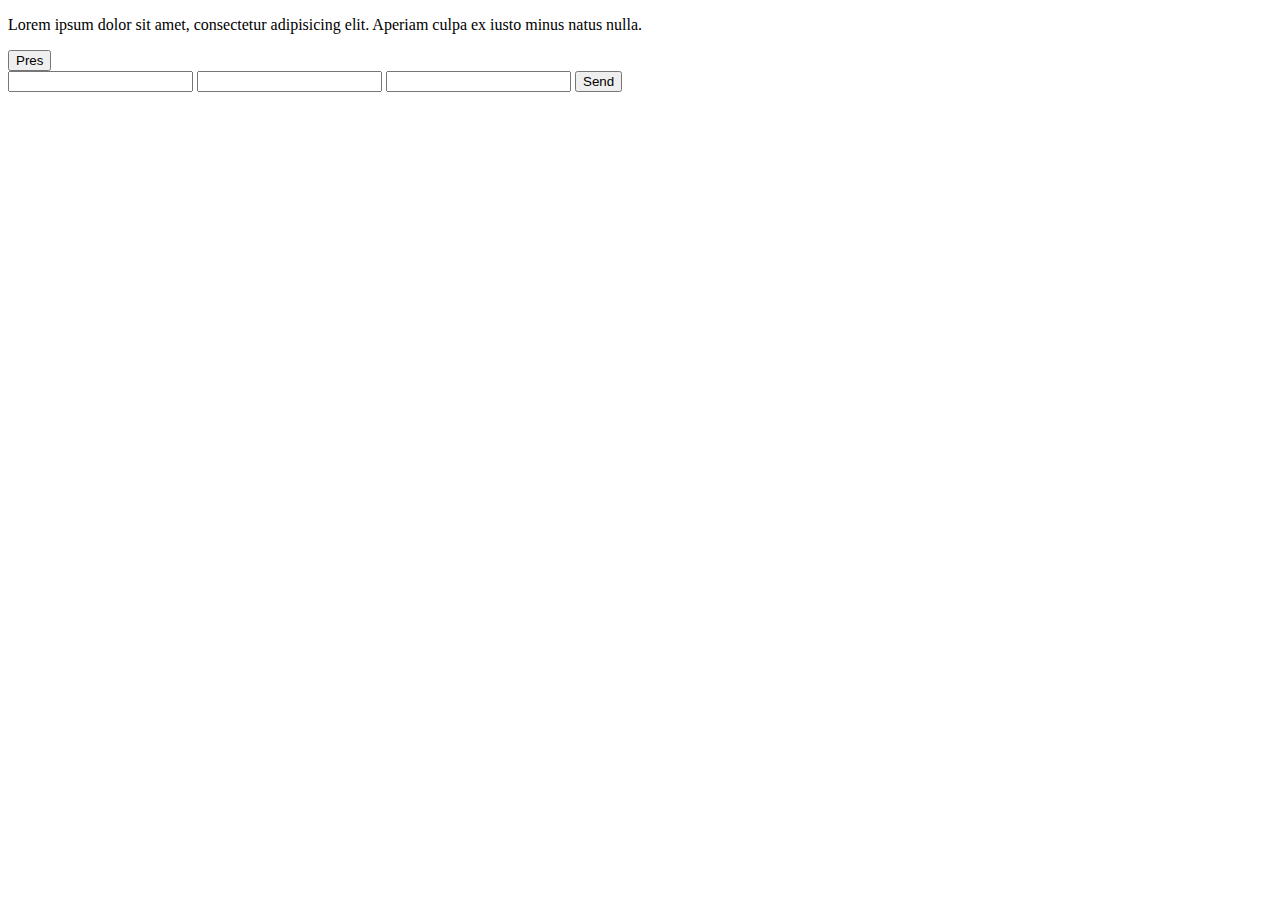
<file: HomeWork-10/index.html>
<!doctype html>
<html lang="en">
<head>
    <meta charset="UTF-8">
    <meta name="viewport"
          content="width=device-width, user-scalable=no, initial-scale=1.0, maximum-scale=1.0, minimum-scale=1.0">
    <meta http-equiv="X-UA-Compatible" content="ie=edge">
    <title>Home Work 10</title>
</head>
<body>

<p id="text"> Lorem ipsum dolor sit amet, consectetur adipisicing elit. Aperiam culpa ex iusto minus natus nulla.</p>
<button>Pres</button>

<form name="users">
    <input type="text" name="name">
    <input type="text" name="surname">
    <input type="number" name="age">
<!--    <input type="button" name="formButton" value="Send">-->
    <button name="formButton">Send</button>
</form>

<div id="formValue"></div>

<script src="main.js"></script>
</body>
</html>
</file>
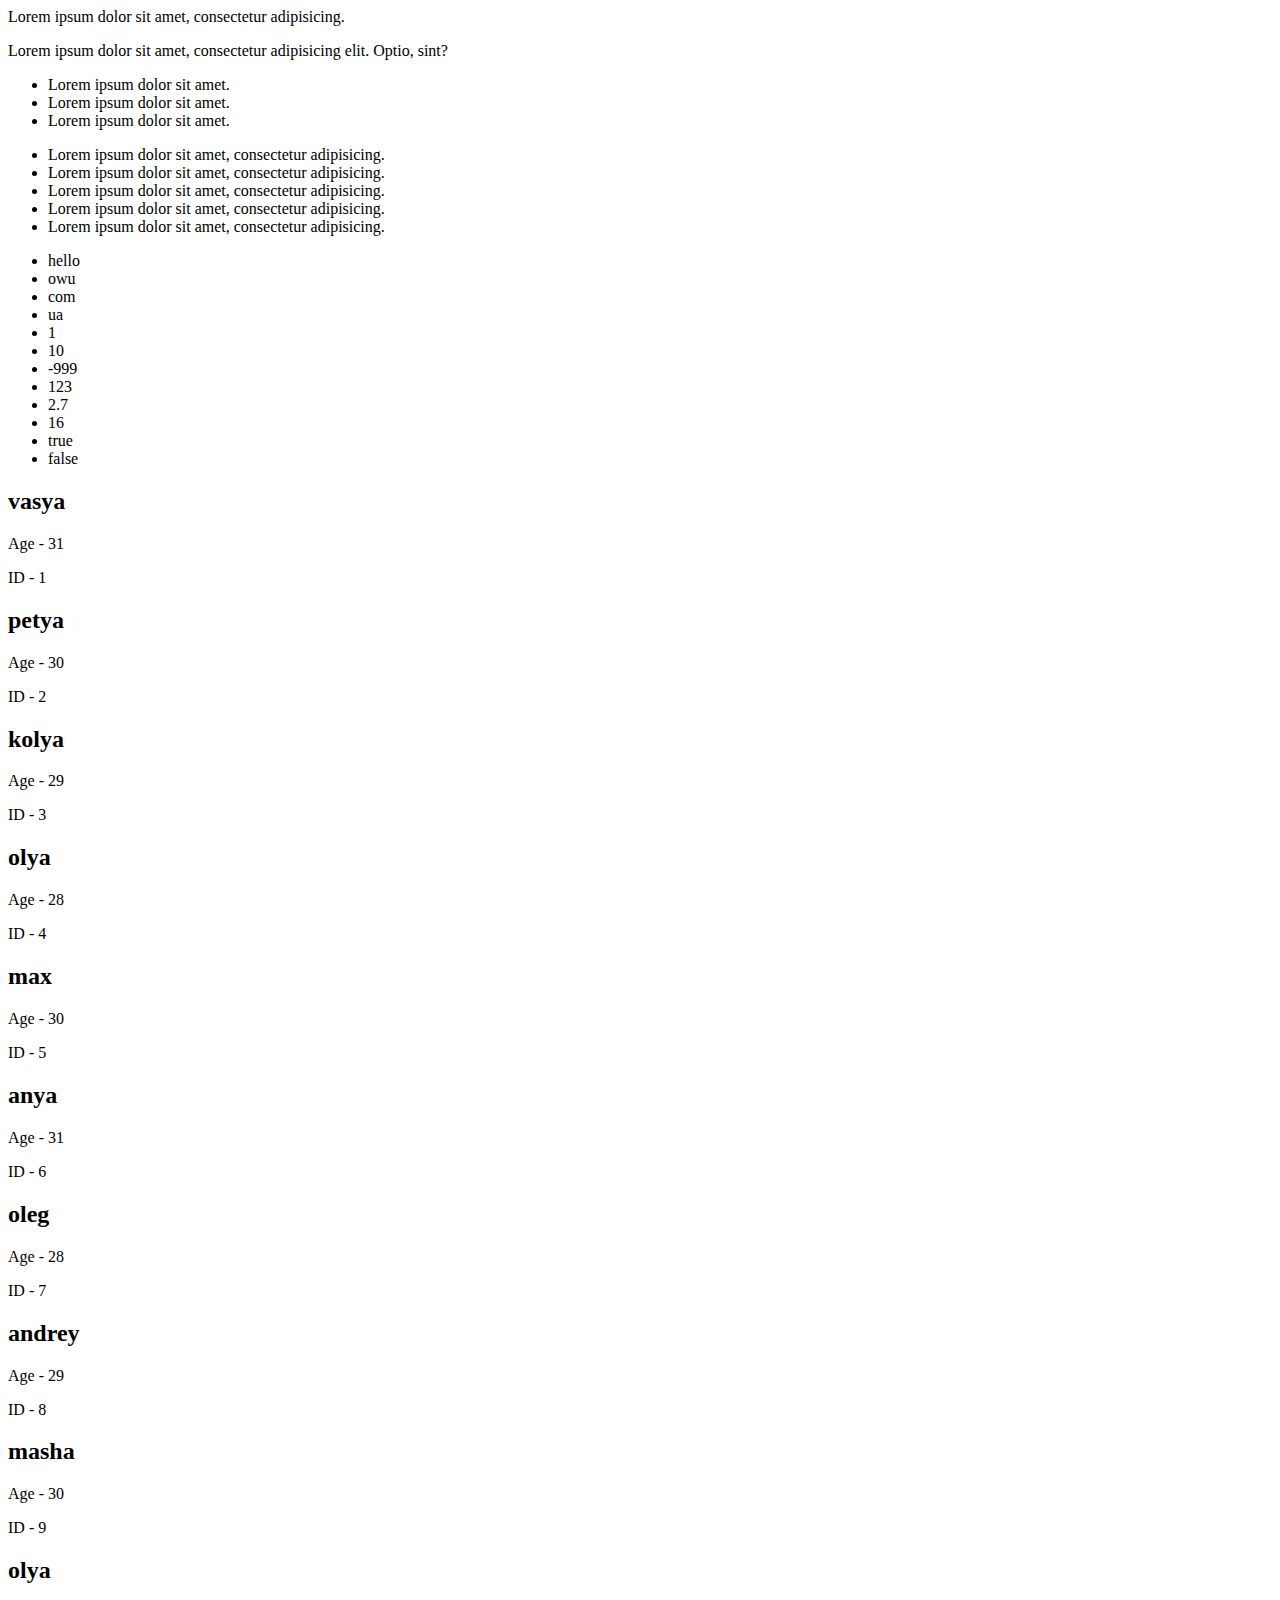
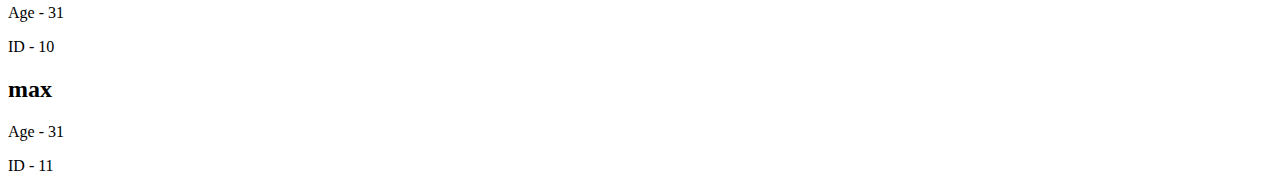
<file: HomeWork-4/index.html>
<!doctype html>
<html lang="en">
<head>
    <meta charset="UTF-8">
    <meta name="viewport"
          content="width=device-width, user-scalable=no, initial-scale=1.0, maximum-scale=1.0, minimum-scale=1.0">
    <meta http-equiv="X-UA-Compatible" content="ie=edge">
    <title>Home Work 4</title>
</head>
<body>
Lorem ipsum dolor sit amet, consectetur adipisicing.
<script src="main.js"></script>
</body>
</html>
</file>
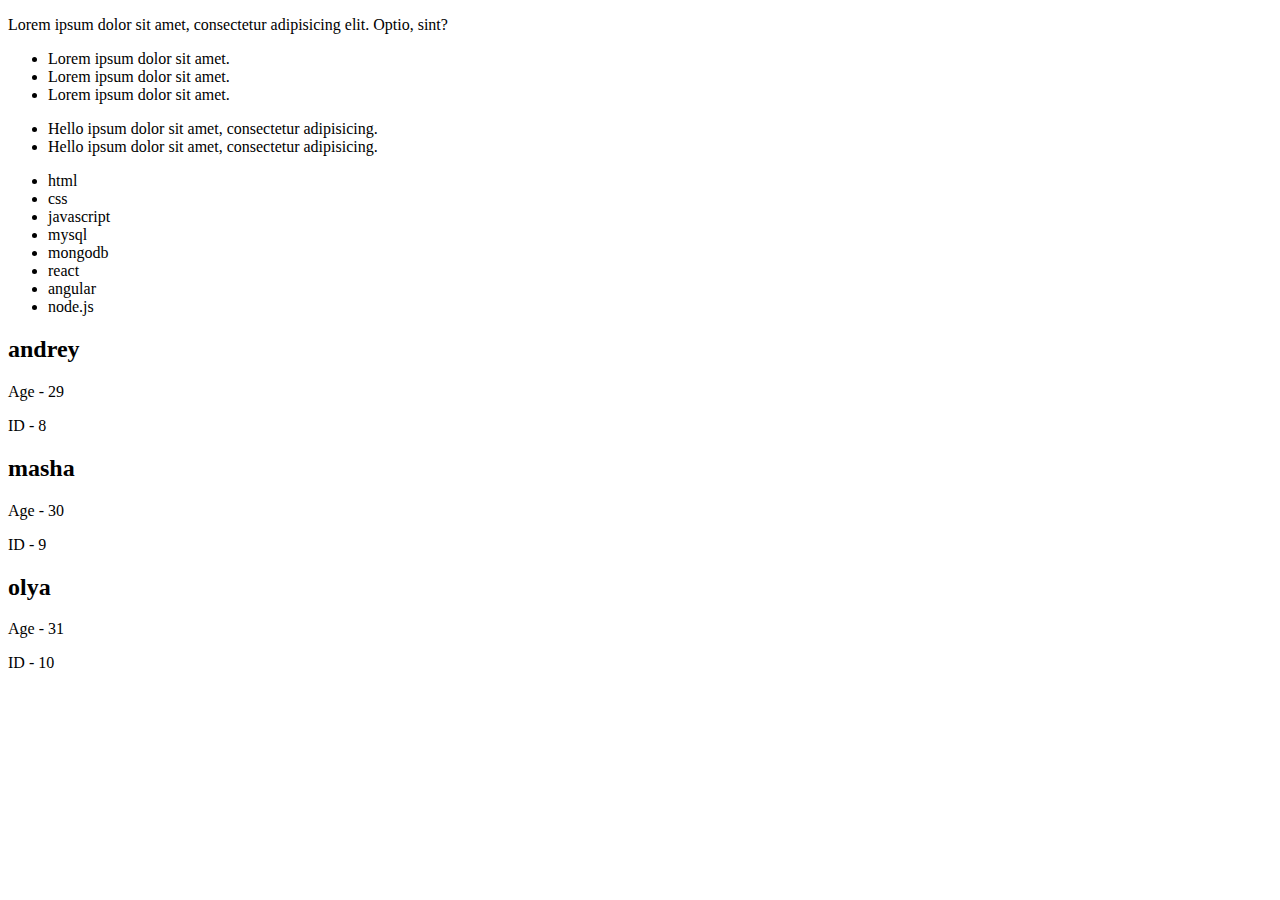
<file: HomeWork-5/index.html>
<!doctype html>
<html lang="en">
<head>
    <meta charset="UTF-8">
    <meta name="viewport"
          content="width=device-width, user-scalable=no, initial-scale=1.0, maximum-scale=1.0, minimum-scale=1.0">
    <meta http-equiv="X-UA-Compatible" content="ie=edge">
    <title>Home Work 5</title>
</head>
<body>
<script src="main.js"></script>
</body>
</html>
</file>
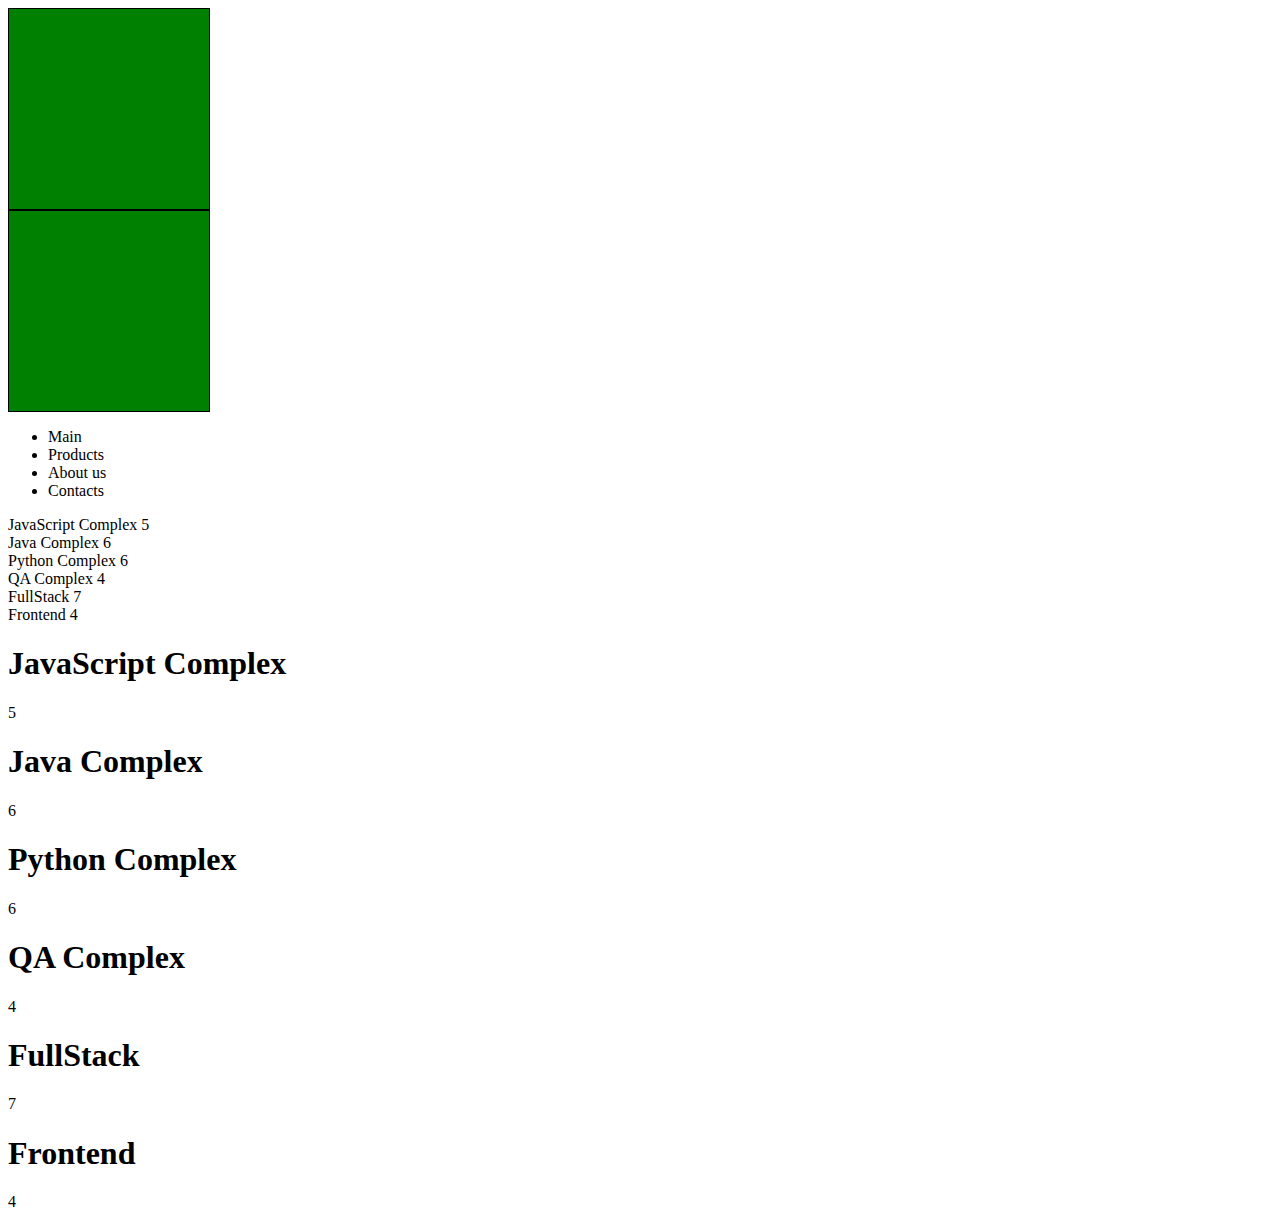
<file: HomeWork-9/index.html>
<!doctype html>
<html lang="en">
<head>
    <meta charset="UTF-8">
    <meta name="viewport"
          content="width=device-width, user-scalable=no, initial-scale=1.0, maximum-scale=1.0, minimum-scale=1.0">
    <meta http-equiv="X-UA-Compatible" content="ie=edge">
    <title>Home Work 9</title>
    <style>
        .wrap {
            background-color: green;
        }
        .collapse{
            width: 200px;
        }
        .alpha{
            height: 200px;
        }
        .beta{
            border: black 1px solid;
        }

    </style>
</head>
<body>


<script src="main.js"></script>

</body>
</html>
</file>
